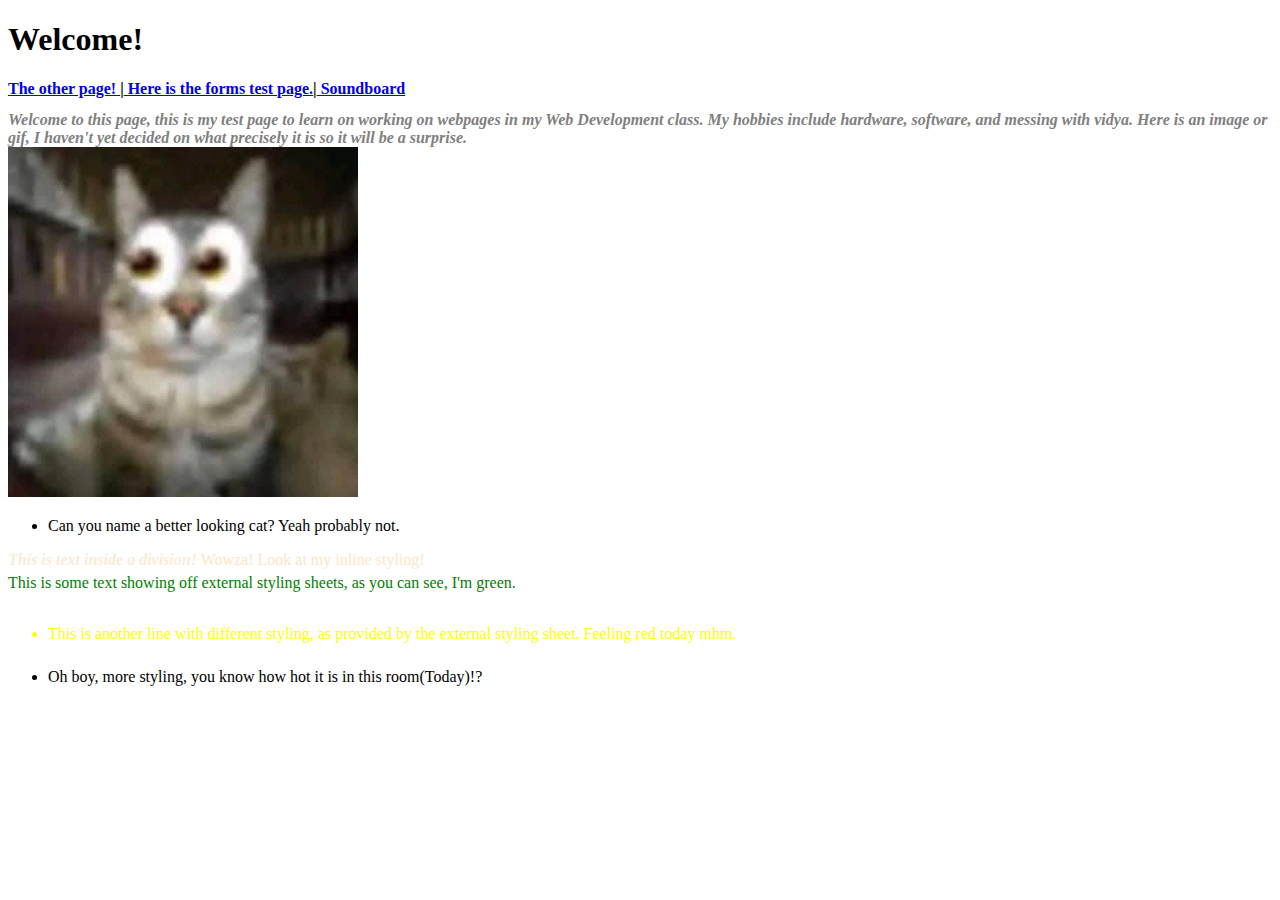
<file: index.html>
<!DOCTYPE html>
<link rel="stylesheet" type="text/css" href="/styles/styles.css">
  <!--Here is an example comment -->
  <!-- This is Jacob's Page. -->
<head>
  <!--This is a good spot for introducing the page or purpose and such of it.-->
</head>
  <style>
/* Comments are written like this in the styling area. */

p1 {color:gray; font-weight:750; 
  font-style:oblique; 
  font-family:Cambria, Cochin, Georgia, Times, 'Times New Roman', serif;
}
h2{
  font-size: medium;
}
/*Anchor Styles*/
/*a {}

*/

div {color:aquamarine}
    
  </style>
  <!--When utilizing style, make the label (for an existing element) and add curly brackets to list the style information for whichever you've labeled.-->

<body>
  <!--Keep in mind, the heading has no quotations, it is entered as is between the heading dividers-->
  <h1>Welcome!</h1>
  <h2><a href="page1.html">The other page! </a>|<a href="form.html"> Here is the forms test page.</a>|<a href="soundboard.html"> Soundboard</a></h2>
  <!-- This is the basic paragraph of the page -->
<p1>Welcome to this page, this is my test page to learn on working on webpages in my Web Development class. My hobbies include hardware, software, and messing with vidya. Here is an image or gif, I haven't yet decided on what precisely it is so it will be a surprise.</p1>
  <!--This part shows the image after the paragraph, and has 'alt' in case the image fails to load. There is also width and height labels in pixels, but percentage can be used for browser specific spacing. -->
  <br>
  <img src="Images/Cat looking.jpg" width="350px" height="350px" alt="This should be a cat looking towards the side, if it loaded improperly as signified by the alt sign in this image component"/>
  <!--"Ul" Means, "unordered list" and can be utilized to add bulletpoints to your website.-->
  <ul>
  <!-- "Li" stands for Listed Item, and can be used in a list, numbered or bulleted. Also, This "a" is an anchor. You can use these to add things (I.e. Images, more text, linked text/images) within the same line list or whatever.-->
    <li>Can you name a better looking cat? <a>Yeah probably not.</a></li>
  </ul>
  <div class="para_2_style">
    <p1 style="color: antiquewhite;"/>This is text inside a division!</p1>
      <p2 style="color: bisque;">Wowza! Look at my inline styling!</p2>
  </div>
  <div 
  class="para_3_style">This is some text showing off external styling sheets, as you can see, I'm green.
  </div>
  <ul>
    <li class="para_4_style">This is another line with different styling, as provided by the external styling sheet. Feeling red today mhm.</li>
      <li class="para_5_style">Oh boy, more styling, you know how hot it is in this room(Today)!?</li>
  </ul>
  
</body>
  <!-- This is where the end of the page is -->
</html>
</file>
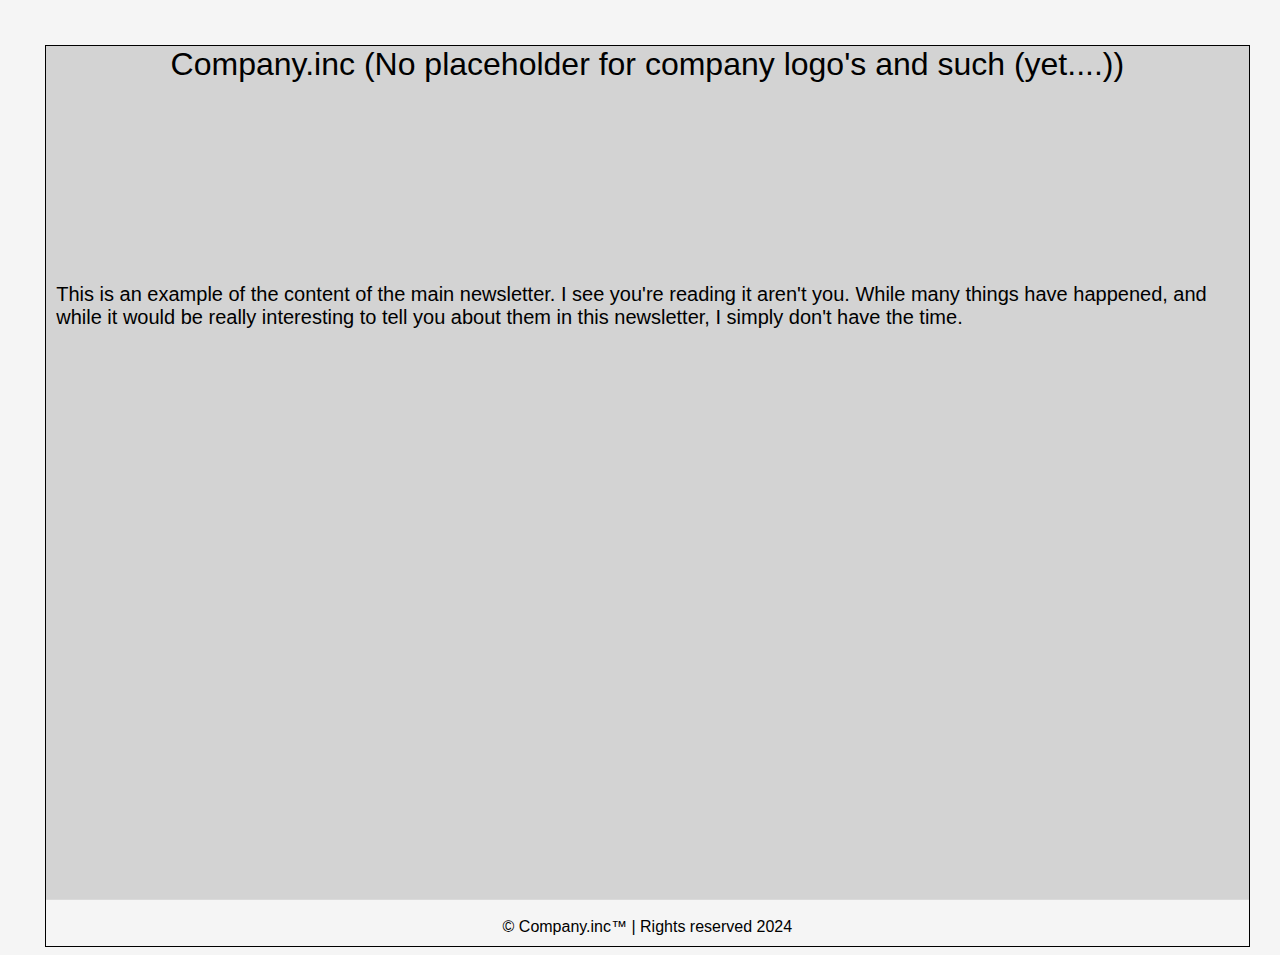
<file: Email Template/index.html>
<!DOCTYPE html>
<html lang="en">
<head>
    <meta charset="UTF-8">
    <meta name="viewport" content="width=device-width, initial-scale=1.0"> <!-- This snippet makes the page load per device's width, i.e. better mobile email viewing and that -->
    <title>Newsletter Template</title>
    <style>
        html, body {
            margin: 1%;
            padding: 10px;
            height: 100%;
            width: 97%;
            font-family: Arial, sans-serif;
        }

        body {
            background-color: #f5f5f5;
        }

        .main_letter {
            display: flex;
            flex-direction: column;
            align-items: center;
            min-height: 100%;
            margin: 0;
            padding: 0;
        }

    </style>
</head>
<body>
    <div class="main_letter" style="border: 1px solid black; background: linear-gradient(lightgrey, lightgrey) repeat fixed;">
        <!-- Header section -->
        <header style="font-size: xx-large; padding-bottom: 200px;">
            Company.inc (No placeholder for company logo's and such (yet....))
        </header>

        <!-- Main content section -->
        <main style="padding-left: 10px;font-size: 20px;">
            This is an example of the content of the main newsletter. I see you're reading it aren't you. While many things have happened, and while it would be really interesting to tell you about them in this newsletter, I simply don't have the time.
        </main>

        <!-- Footer section -->
        <footer style="margin-top: auto; margin-bottom: 10px;">
            &copy; Company.inc&trade; | Rights reserved 2024
        </footer>
    </div>
</body>
</html>
</file>
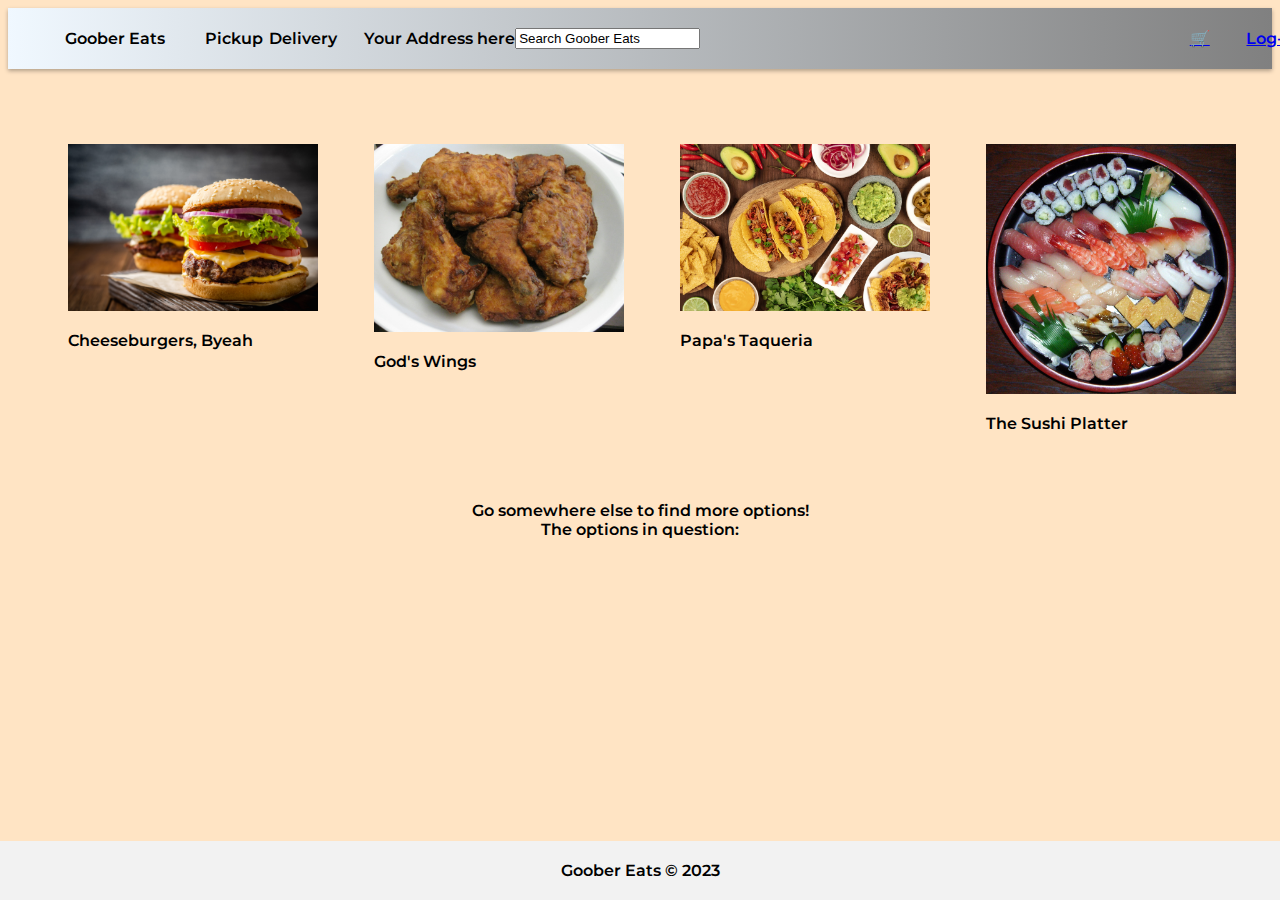
<file: Final Website/index.html>
<!DOCTYPE html>
<html lang="en">
<head>
    <meta charset="UTF-8">
    <meta name="viewport" content="width=device-width, initial-scale=1.0">
    <link rel="stylesheet" href="styles.css">
    <link href="https://fonts.googleapis.com/css2?family=Montserrat:ital,wght@0,100..900;1,100..900&display=swap" rel="stylesheet">
    <title>Goober Eats [Prototype]</title>
    <style>
.montserrat-pleasework {
  font-family: "Montserrat", sans-serif;
  font-optical-sizing: auto;
  font-weight: 600;
  font-style: normal;
}
    @import url('https://fonts.googleapis.com/css2?family=Montserrat:ital,wght@0,100..900;1,100..900&display=swap');
    </style>
</head>
<body class="montserrat-pleasework" style="background-color: bisque;">
    <!--Making this I thought I was being sent to Hades, anyways it's just a ton of flex shenanigans and padding so it's... spaced right.-->
    <nav id="nav-bar" style="margin-bottom: 20px; display: flex; background: linear-gradient(to right, aliceblue, gray);">
        <div style="padding-left: 3%; display: flex; white-space: nowrap;">Goober Eats</div>
        <div style="padding-left: 3%; display: flex; white-space: nowrap;"><a style="padding-right: 2%; padding-left: 3%; display: flex; white-space: nowrap;">Pickup</a>
            <a style="padding-left: 3%; display: flex; white-space: nowrap;">Delivery</a></div>
        <div style="padding-left: 3%; display: flex; white-space: nowrap;">Your Address here</div>
        <div><input style="" type="text" value="Search Goober Eats"></div>
        <div style="padding-left: 40%; display: flex; white-space: nowrap;"><a href="#">🛒</a></div>
        <div style="padding-left: 3%; display: flex; white-space: nowrap;"><a href="login.html">Log-in</a></div>
        <div style="padding-left: 3%; display: flex; white-space: nowrap;"><a href="signup.html">Sign-up</a></div>
  </nav>
<br>
    <!-- This is where we'll add our basic example restaurants -->
    <div class="montserrat-pleasework" id="restaurants">
        <ul style="margin-right: 16px; flex: 0 0 auto; position: relative;"><a href="#item1"><img width="250px"src="Images/AdobeStock_282247995-scaled.jpeg"></a>
            <p>Cheeseburgers, Byeah</p>
        </ul>
        <ul style="margin-right: 16px; flex: 0 0 auto; position: relative;"><a href="#item2"><img width="250px" src="Images/Fried_chicken_-_Arnold_Gatilao.jpg"></a>
            <p>God's Wings</p>
        </ul>
        <ul style="margin-right: 16px; flex: 0 0 auto; position: relative;"><a href="#item3"><img width="250px" src="Images/e9aee6b0-7118-4b33-9967-0aff8473cae2.jpg"></a>
            <p>Papa's Taqueria</p>
        </ul>
        <ul style="margin-right: 16px; flex: 0 0 auto; position: relative;"><a href="#item4"><img width="250px" src="Images/Sushi_platter.jpg"></a>
            <p>The Sushi Platter</p>
        </ul>
    </div>
    <p style="text-align: center;">Go somewhere else to find more options!
    <br>
        The options in question:
        <br>
        <iframe width="560" height="315" src="https://www.youtube-nocookie.com/embed/jGjX0YO-zo4?si=4I53kJESGe58tL4Z" title="YouTube video player" frameborder="0" allow="accelerometer; clipboard-write; encrypted-media; gyroscope; picture-in-picture; web-share" referrerpolicy="strict-origin-when-cross-origin" allowfullscreen></iframe>
        <br>
        [Please Enjoy Gooby (2009) ༼ つ ◕_◕ ༽つ]
<footer style="position: fixed; bottom: 0; left: 0; right: 0; padding: 20px; background-color: #f2f2f2; text-align: center;">
    Goober Eats &copy; 2023 
</footer>
</body>
</html>
</file>
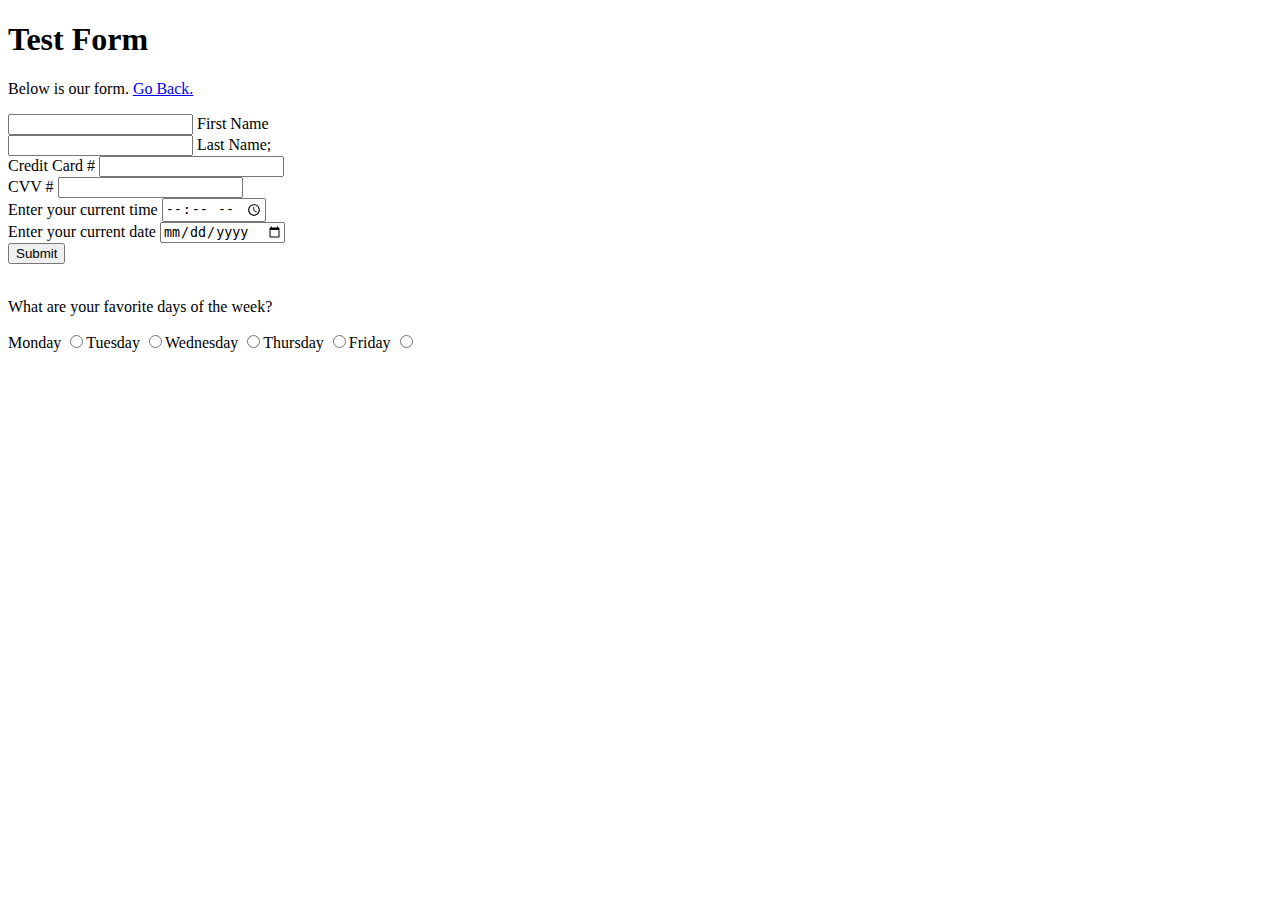
<file: form.html>
<!DOCTYPE html>
<html>
<head>

<link rel="stylesheet" href="styles/styles.css"/>

</head>
<body>

<h1>Test Form</h1>

<p>Below is our form. <a href="index.html"> Go Back.</a></p>

<div class="form_bg">
    <form>
        <input type="text" id="user_fname" name="first_name">
        <!-- <input> -->
        <!-- <label> </label> -->
        <label for="user_fname">First Name</label>
        <br>
        <input type="text" id="user_lname" name="last_name">
        <label for="user_lname">Last Name</label>;
        <br>
        <label for="ccn">Credit Card #</label>
        <input type="text" maxlength="16" id="ccn" name="credit_card_number">
        <br>
        <label for="cvv">CVV #</label>
        <input type="text" maxlength="4" id="cvv" name="credict_card_code">
        <br>
        <label for="yourtime">Enter your current time</label>
        <input type="time" id="yourtime" name="user_time">
        <br>
        <label for="yourdate">Enter your current date</label>
        <input type="date" id="yourdate" name="user_date">
        <br>
        <input type="submit" id="sbmt" name="submit_form" value="Submit">
    </form>
</div>
<div class="form_bg">
    <form>
        <br>
        <p>What are your favorite days of the week?</p>
        <label for="ff_mon">Monday</label>
        <input type="radio" id="ff_mon" name="fav_day"
        <label for="ff_tue">Tuesday</label>
        <input type="radio" id="ff_tue" name="fav_day"
        <label for="ff_wed">Wednesday</label>
        <input type="radio" id="ff_wed" name="fav_day"
        <label for="ff_thurs">Thursday</label>
        <input type="radio" id="ff_thurs" name="fav_day"
        <label for="ff_fri">Friday</label>
        <input type="radio" id="ff_fri" name="fav_day"
    </form>
</div>

</body>
</html>
</file>
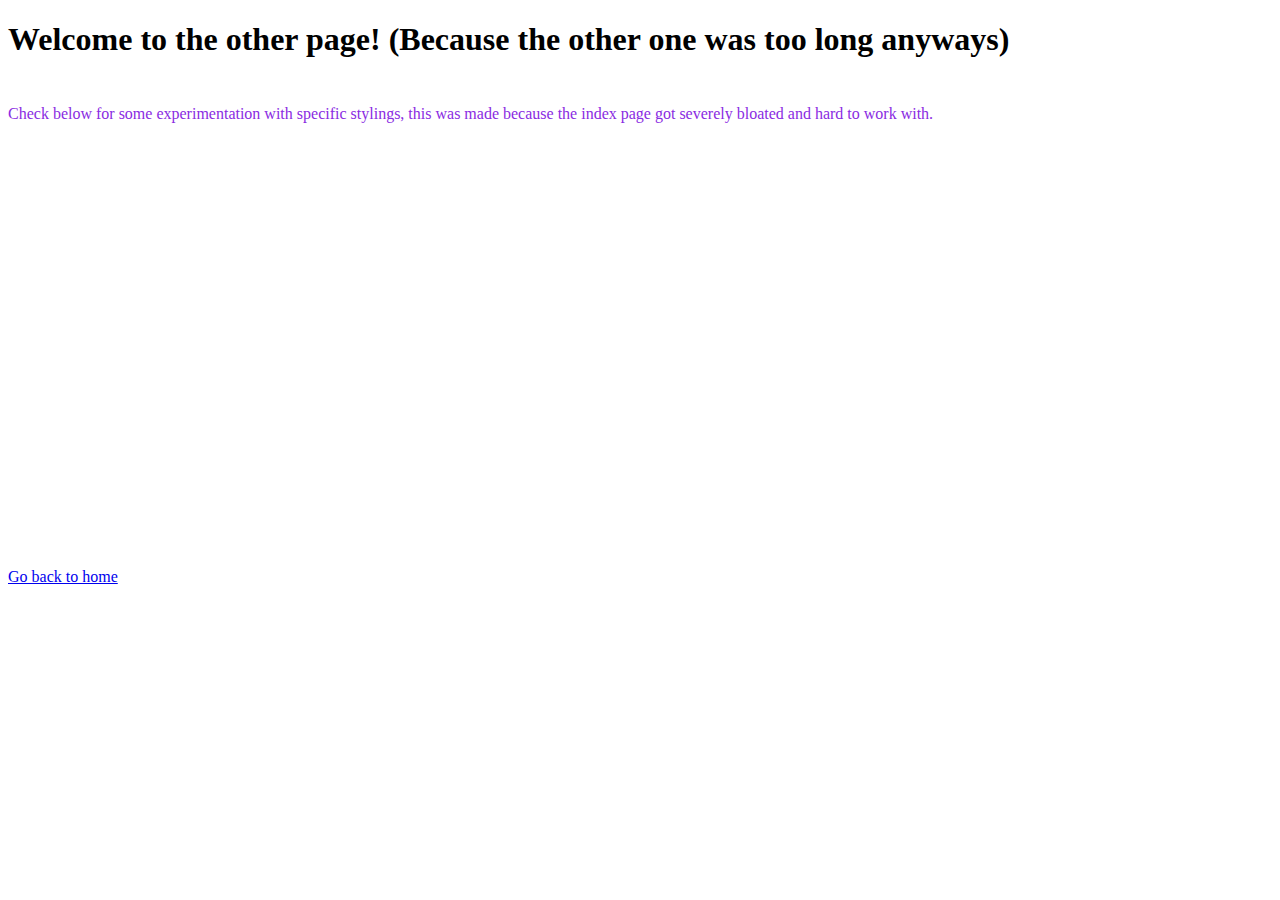
<file: page1.html>
<!DOCTYPE html>
<link rel="stylesheet" type="text/css" href="/styles/styles.css">
<html>
<body>
<style>
    h1{
        padding-bottom: 25px;
    }
    p{
        color: blueviolet;
    }
</style>
    
<h1>Welcome to the other page! (Because the other one was too long anyways)</h1>

<p>Check below for some experimentation with specific stylings, this was made because the index page got severely bloated and hard to work with.</p>

<p2><iframe width="300" height="425" src="https://www.youtube.com/embed/sJr-_OO3TrQ?si=Eq887FyikOTbTKks" title="YouTube video player" frameborder="0" allow="accelerometer; autoplay; clipboard-write; encrypted-media; gyroscope; picture-in-picture; web-share" allowfullscreen></iframe></p2>

</body>
<footer><a href="index.html">Go back to home</footer>
</html>
</file>
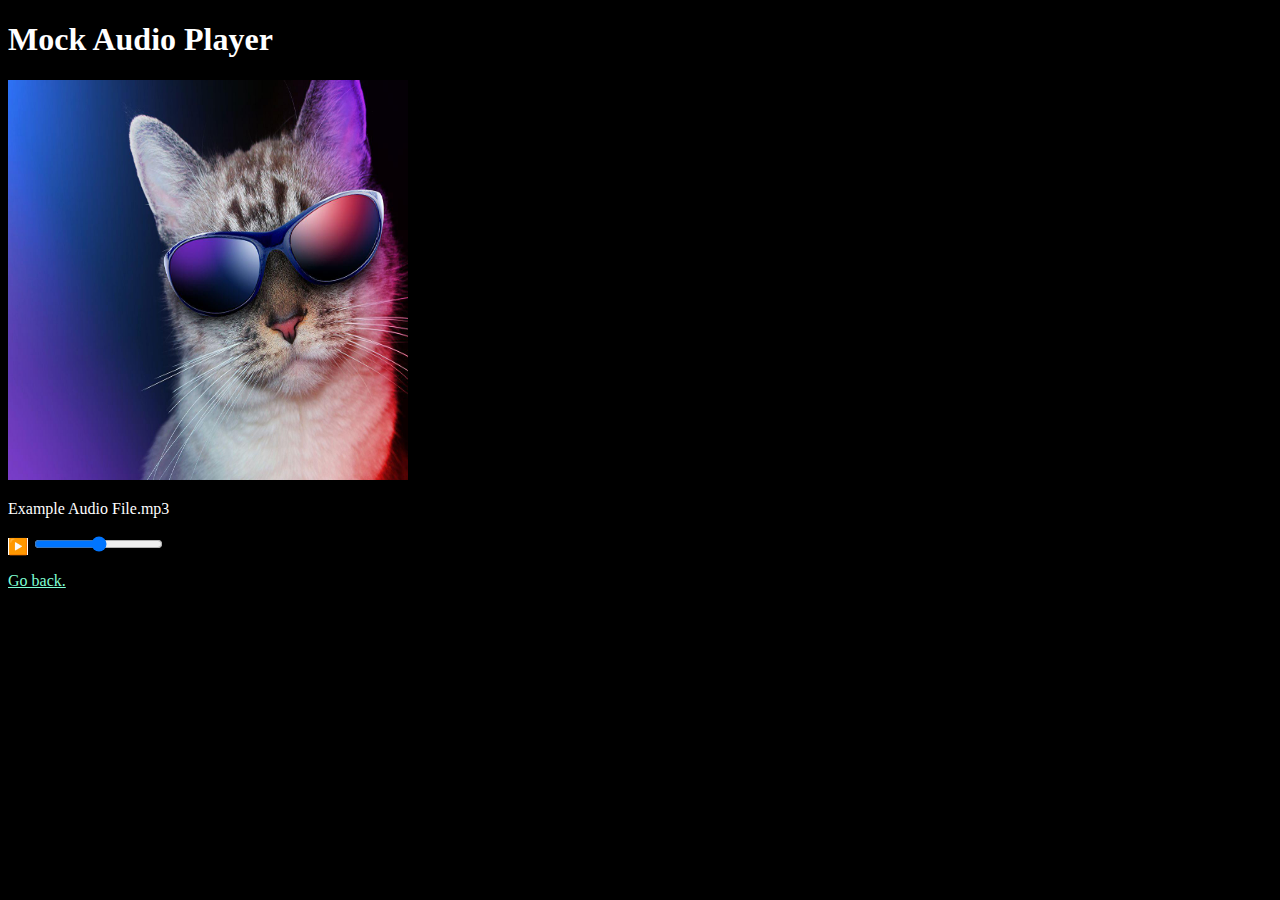
<file: soundboard.html>
<!DOCTYPE html>
<link rel="stylesheet" type="text/css" href="/styles/styles.css">
<html>
<head>
    <style>
        body {
            background-color: black;
            color:white
        }
        a {
            color:aquamarine
        }
        a:hover{
            color:orange
        }
        .play_btn {
            background-color:white
            
        }
        .play_btn:hover {
            color:blue
        }
    </style>
</head>
<body>

<h1>Mock Audio Player</h1>

<p>
    <div class="player">
        <img src="Images/621550.jpg" width="400px" height="400px" alt="A Cat with Sunglasses">
        <p>Example Audio File.mp3</p>
        <span class="play_btn" width="50px" length="50px">▶️</span>
        <span><input type="range"></span>

    </div>
</p>

<p><a href=index.html>Go back.</a></p>
</body>
</html>
</file>
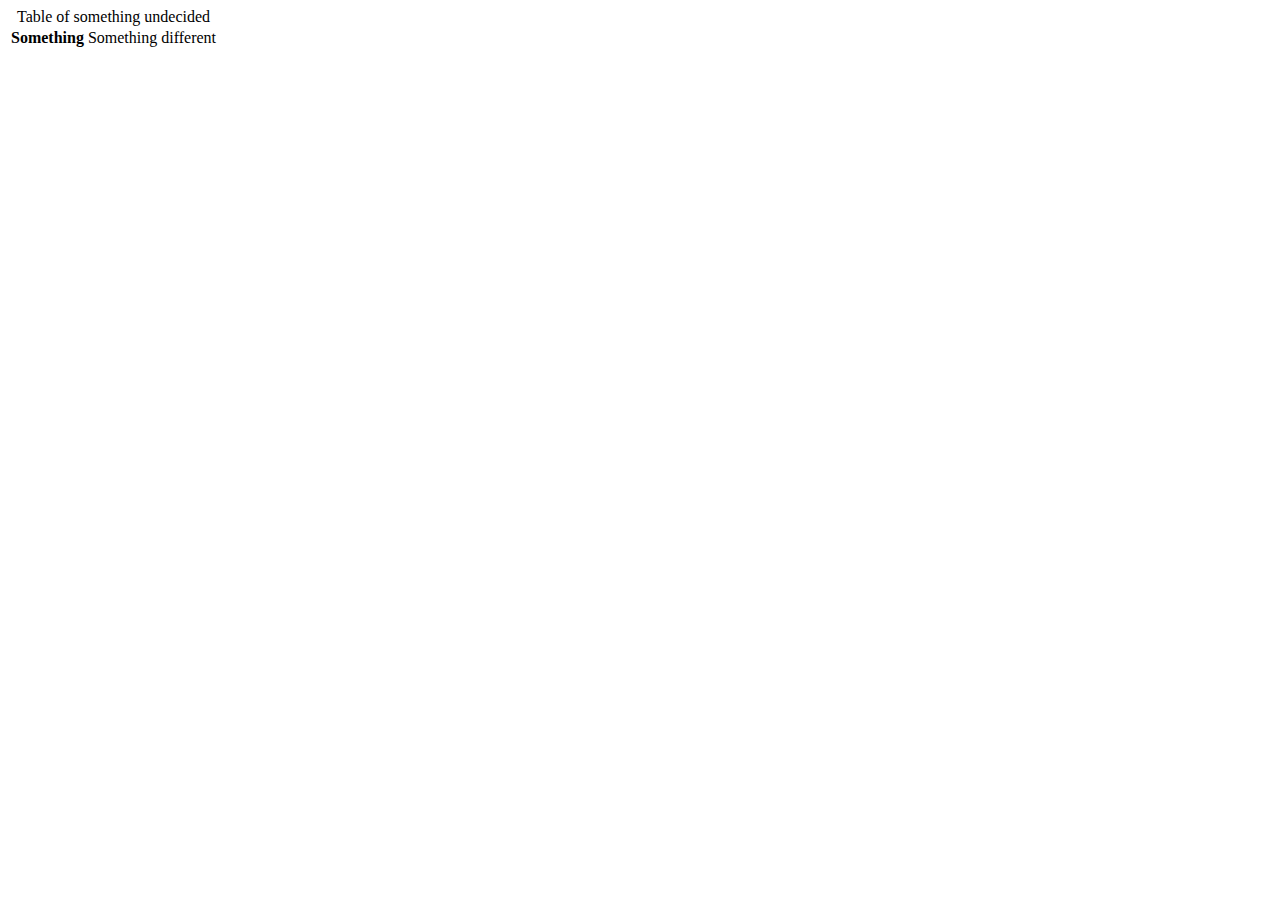
<file: tables.html>
<!DOCTYPE html>
<link rel="stylesheet" type="text/css" href="/styles/styles.css">
<html>

<head>
<!-- tables -->  
<link rel="stylesheet" type="text/css" href="styles/styles.css"> 
</head>

<body>

<table>
<caption>Table of something undecided</caption>
<!--tr means "Table Row" and marks a row on the table.-->
<tr>
<!--td means "This Data" and will mark the data you're inputting into a table.-->
<th>Something</th>
<td>Something different</td>
    
</tr>

</table>

</body>
</html>
</file>
<file: styles/styles.css>
/* This is the beginning of the external style sheet */
@keyframes slidein {
    from {
      margin-left: 100%;
      width: 300%;
    }
  
    to {
      margin-left: 0%;
      width: 100%;
    }
  }
/* The slidein animation was taken from MDN. */
@keyframes rainbow {
    0% {
        color: blue;
    }
    12.5% {
        color: purple;
    }
    25% {
        color: indigo;
    }
    37.5% {
        color: red;
    }
    50% {
        color: orange;
    }
    62.5% {
        color: yellow;
    }
    75% {
        color: yellowgreen;
    }
    87.5% {
        color: green;
    }
    100% {
        color: blue;
    }
}
.para_1_style {
    color: red;
    font-size: 16px;
    padding: 50px;
    border: dotted 50px purple;
}
.para_3_style {
    color:green;
    float: left;
    padding-top: 5px;
}
.para_4_style {
    color:rgba(255, 255, 0, 100%);
    padding-top: 40px;
}
.para_5_style {
    color: hex #672626;
    margin-top: 25px;
}
.custom_padding {
    padding-top: 5px;
    padding-right: 20px;
    padding-bottom: 5px;
    padding-left: 20px;
}
.table {
    border: 3px solid black;
    margin:auto;
    text-align: center;
}
.form_bg {
    background-color: #FFFFFFCC;
}
h1:hover {
    transform: scale(1.0,1.5);
    animation: rainbow 8s linear infinite;
}
</file>
<file: Final Website/styles.css>
#nav-bar {
    display: flex;
    align-items: center;
    flex-direction: row;
    justify-content: space-between;
    background-color: #fff;
    padding: 20px;
    box-shadow: 0px 2px 4px rgba(0, 0, 0, 0.3);
}

radio {
    padding: 0 10px;
}

#restaurants {
    display: flex;
    flex-wrap: wrap;
    justify-content: space-around;
    padding: 20px;
}

.restaurant {
    width: 30%;
    margin-bottom: 20px;
    background-color: #fff
}
img {
    transition: transform .3s ease-in-out; /* Add a smooth transition effect */
  }
  
  img:hover {
    transform: scale(1.2); /* Make the image 20% larger on hover */
  }
</file>
